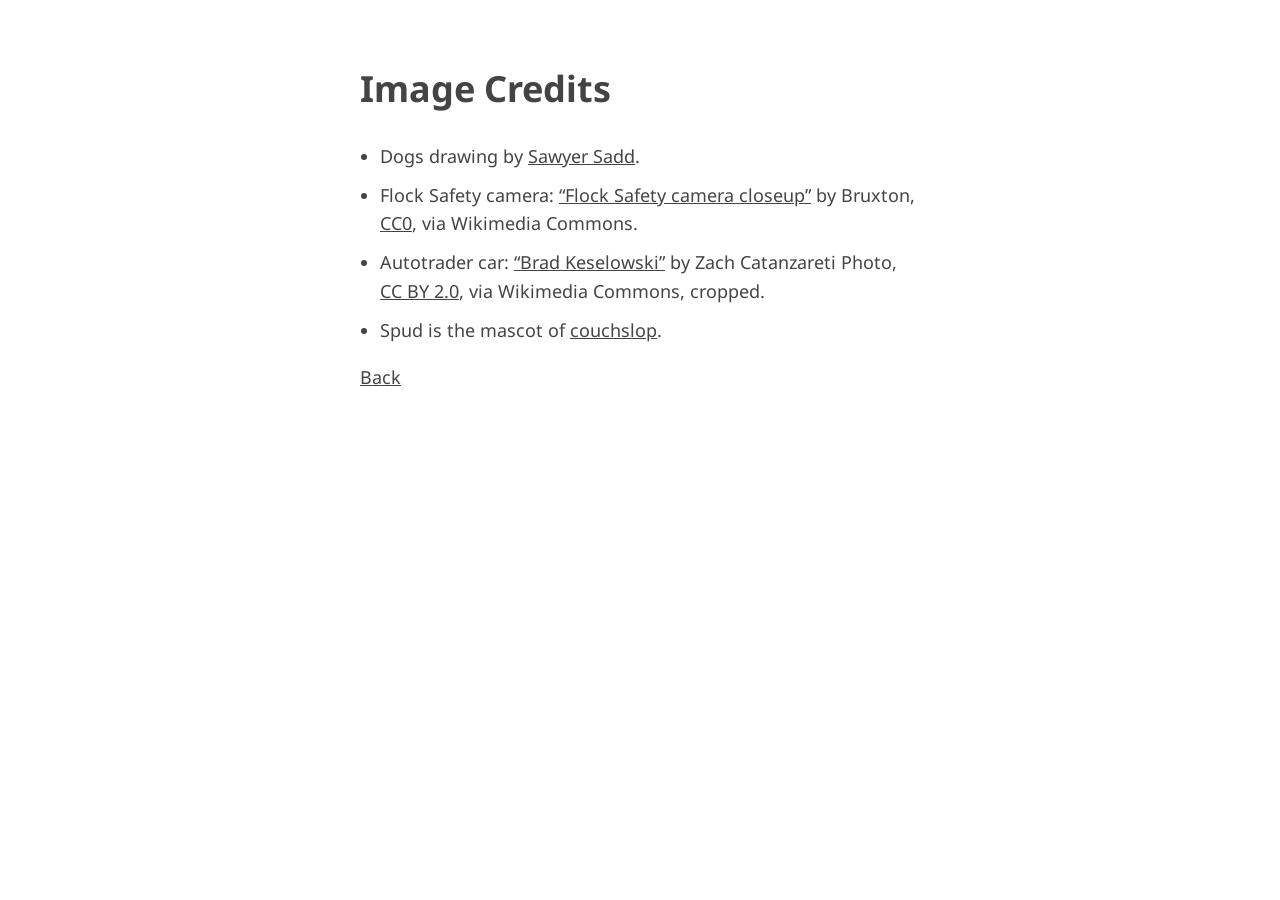
<file: credits.html>
<!DOCTYPE html>
<html lang="en-us">

<head>
    <meta charset="utf-8">
    <meta name="viewport" content="width=device-width, initial-scale=1">
    <title>Image Credits · Nicholas Sadd</title>
    <link rel="shortcut icon" href="favicon.png">
    <link href="https://fonts.googleapis.com/css2?family=Noto+Sans:wght@400;700&display=swap" rel="stylesheet">
    <style>
        body {
            font-family: "Noto Sans", sans-serif;
            line-height: 1.6;
            font-size: 18px;
            color: #444;
            margin: 0;
            -webkit-font-smoothing: antialiased;
        }

        .container {
            max-width: 560px;
            padding: 36px 20px 60px;
            margin: auto;
        }

        a {
            color: inherit;
        }

        a:hover {
            color: #E87722;
        }

        ul {
            padding-left: 20px;
        }

        li {
            margin-bottom: 10px;
        }
    </style>
</head>

<body>
    <div class="container">
        <h1>Image Credits</h1>
        <ul>
            <li>Dogs drawing by <a href="https://sawyersadd.com">Sawyer Sadd</a>.</li>
            <li>Flock Safety camera: <a href="https://commons.wikimedia.org/w/index.php?curid=145518141">“Flock Safety camera closeup”</a>
                by Bruxton, <a href="https://creativecommons.org/publicdomain/zero/1.0/">CC0</a>, via Wikimedia Commons.</li>
            <li>Autotrader car: <a href="https://commons.wikimedia.org/wiki/File:Brad_keselowski_(40258230863).jpg">“Brad Keselowski”</a>
                by Zach Catanzareti Photo, <a href="https://creativecommons.org/licenses/by/2.0/">CC BY 2.0</a>, via Wikimedia
                Commons, cropped.</li>
            <li>Spud is the mascot of <a href="https://couchslop.com">couchslop</a>.</li>
        </ul>
        <p><a href="./">Back</a></p>
    </div>
</body>

</html>
</file>
